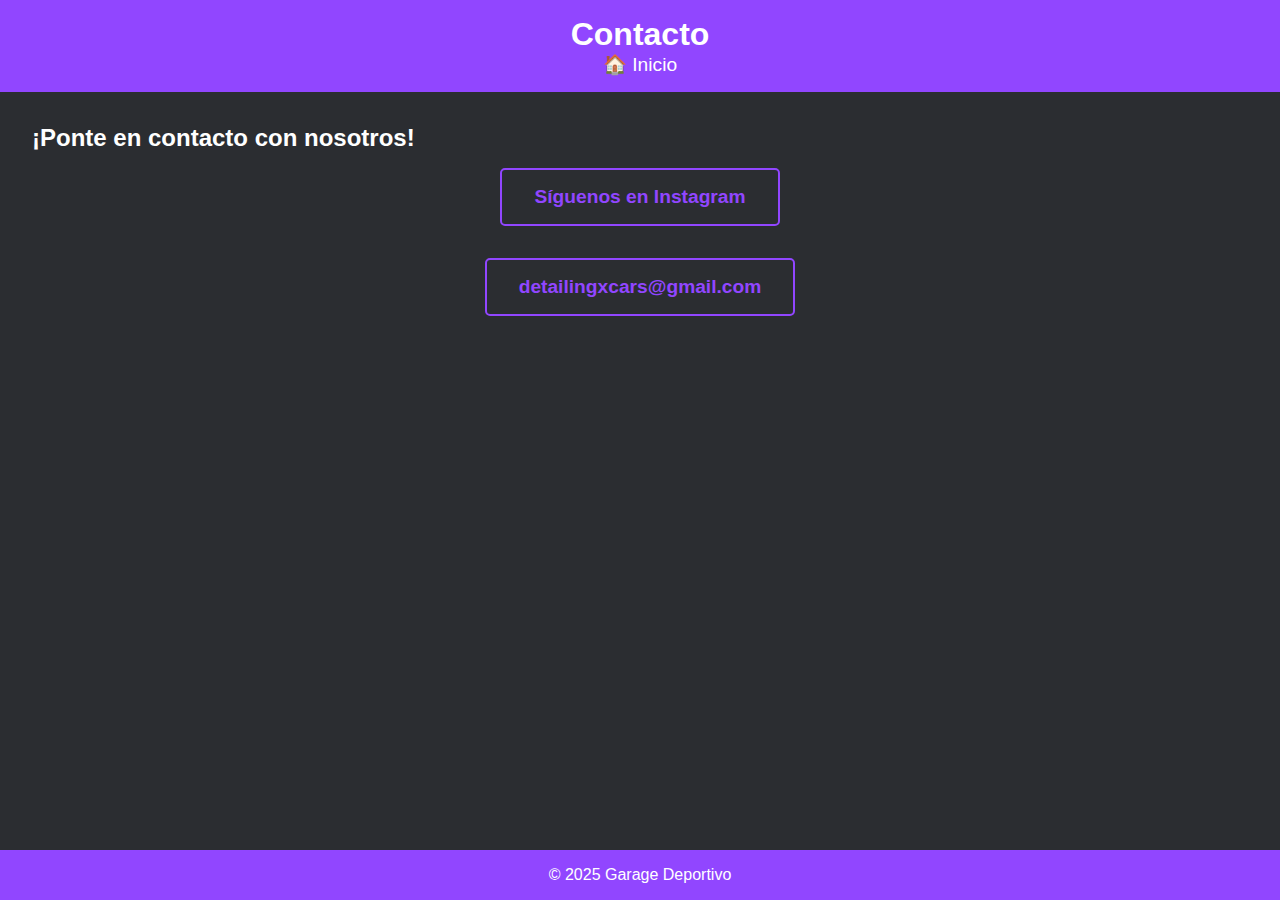
<file: contacto.html>
<!DOCTYPE html>
<html lang="es">
<head>
  <meta charset="UTF-8" />
  <meta name="viewport" content="width=device-width, initial-scale=1.0"/>
  <title>Contacto</title>
  <style>
    /* Variables de color */
    :root {
      --color-fondo: #2b2d31;          /* Tipo Discord */
      --color-texto: #ffffff;          /* Blanco */
      --color-primario: #9146ff;       /* Morado tipo Twitch */
      --color-acento: #b794f4;         /* Morado claro/acento */
    }

    /* Modo oscuro personalizado */
    body.dark-mode {
      --color-fondo: #2b2d31;
      --color-texto: #ffffff;
      --color-primario: #b266ff;
      --color-acento: #d9b3ff;
    }

    /* Reset básico */
    * {
      box-sizing: border-box;
      margin: 0;
      padding: 0;
    }

    body {
      font-family: 'Roboto', sans-serif;
      background-color: var(--color-fondo);
      color: var(--color-texto);
      display: flex;
      flex-direction: column;
      min-height: 100vh;
      transition: background-color 0.3s, color 0.3s;
    }

    /* Estilo general para el header */
    header {
      text-align: center;
      padding: 1rem;
      background-color: var(--color-primario);
      color: white;
    }

    header h1 {
      font-size: 2rem;
    }

    header a {
      text-decoration: none;
      color: white;
      margin: 0 1rem;
      font-size: 1.2rem;
    }

    /* Sección principal */
    main {
      padding: 2rem;
    }

    /* Sección de contacto */
    #instagram {
      display: flex;
      justify-content: center;
      align-items: center;
      flex-direction: column;
      gap: 2rem; /* Espacio entre los botones */
      margin-top: 1rem;
    }

    .instagram-btn {
      background-color: transparent;
      color: var(--color-primario);
      padding: 1rem 2rem;
      border: 2px solid var(--color-primario);
      border-radius: 5px;
      text-decoration: none;
      font-weight: bold;
      font-size: 1.2rem;
      transition: all 0.3s;
    }

    .instagram-btn:hover {
      background-color: var(--color-primario);
      color: white;
    }

    /* Estilo para el footer */
    footer {
      text-align: center;
      padding: 1rem;
      background-color: var(--color-primario);
      color: white;
      margin-top: auto;
    }

    /* Modo oscuro específico */
    body.dark-mode .instagram-btn {
      border: 2px solid var(--color-primario);
      color: var(--color-primario);
    }

    body.dark-mode .instagram-btn:hover {
      background-color: var(--color-primario);
      color: black;
    }
  </style>
</head>
<body class="light-mode">
  <header>
    <h1>Contacto</h1>
    <div>
      <a href="index.html">🏠 Inicio</a>
    </div>
  </header>

  <main>
    <section>
      <h2>¡Ponte en contacto con nosotros!</h2>
      <div id="instagram">
        <a href="https://www.instagram.com/detailingxcars/" class="instagram-btn" target="_blank">Síguenos en Instagram</a>
        <a href="mailto:detailingxcars@gmail.com" class="instagram-btn">detailingxcars@gmail.com</a>
      </div>
    </section>
  </main>

  <footer>
    <p>&copy; 2025 Garage Deportivo</p>
  </footer>

  <script src="js/script.js"></script>
</body>
</html>
</file>
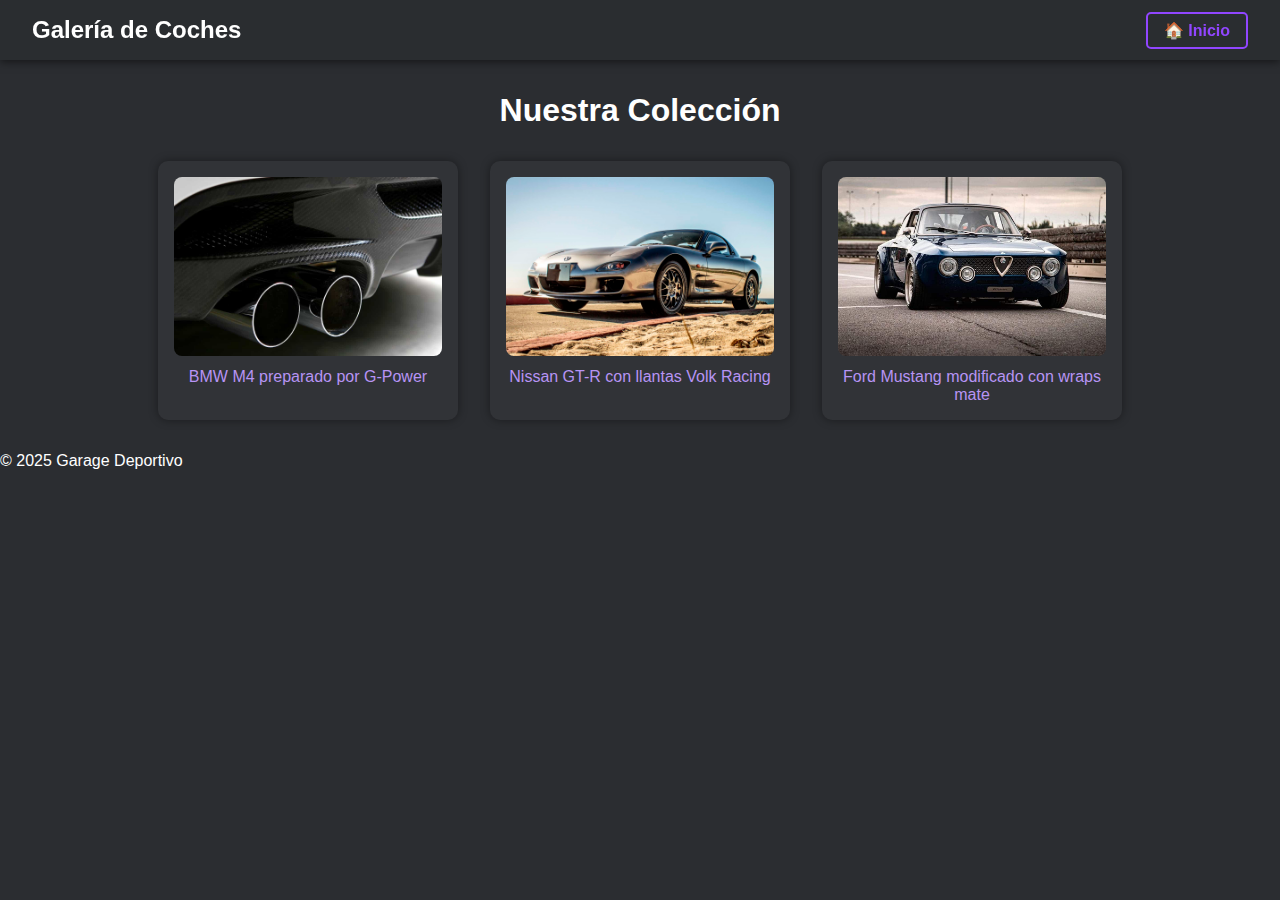
<file: galeria.html>
<!DOCTYPE html>
<html lang="es">
<head>
  <meta charset="UTF-8" />
  <meta name="viewport" content="width=device-width, initial-scale=1.0"/>
  <title>Galería de Coches</title>
  <link rel="stylesheet" href="css/estilos.css" />
  
  <style>
    /* Variables de color */
    :root {
      --color-fondo: #2b2d31;          /* Tipo Discord */
      --color-texto: #ffffff;          /* Blanco */
      --color-primario: #9146ff;       /* Morado tipo Twitch */
      --color-acento: #b794f4;         /* Morado claro/acento */
    }

    /* Modo oscuro personalizado */
    body.dark-mode {
      --color-fondo: #2b2d31;
      --color-texto: #ffffff;
      --color-primario: #b266ff;
      --color-acento: #d9b3ff;
    }

    /* Reset básico */
    * {
      box-sizing: border-box;
      margin: 0;
      padding: 0;
    }

    body {
      font-family: 'Roboto', sans-serif;
      background-color: var(--color-fondo);
      color: var(--color-texto);
      display: flex;
      flex-direction: column;
      min-height: 100vh;
      transition: background-color 0.3s, color 0.3s;
    }

    /* Encabezado para galería */
    header {
      background-color: rgba(43, 45, 49, 0.7);
      backdrop-filter: blur(10px);
      padding: 1rem 2rem;
      display: flex;
      justify-content: space-between;
      align-items: center;
      box-shadow: 0 2px 8px rgba(0,0,0,0.5);
    }

    header h1 {
      font-size: 1.5rem;
      color: white;
    }

    header a {
      background-color: transparent;
      color: var(--color-primario);
      padding: 0.5rem 1rem;
      border: 2px solid var(--color-primario);
      border-radius: 5px;
      text-decoration: none;
      font-weight: bold;
      transition: all 0.3s;
    }

    header a:hover {
      background-color: var(--color-primario);
      color: white;
    }

    /* Galería de coches */
    main {
      padding: 2rem;
      max-width: 1200px;
      margin: 0 auto;
    }

    .galeria h2 {
      text-align: center;
      font-size: 2rem;
      margin-bottom: 2rem;
      color: white;
    }

    .imagenes {
      display: flex;
      justify-content: center;
      flex-wrap: wrap;
      gap: 2rem;
    }

    .imagenes figure {
      width: 300px;
      background-color: rgba(255, 255, 255, 0.03);
      padding: 1rem;
      border-radius: 10px;
      text-align: center;
      box-shadow: 0 0 10px rgba(0,0,0,0.4);
      transition: transform 0.3s;
    }

    .imagenes figure:hover {
      transform: scale(1.05);
    }

    .imagenes img {
      width: 100%;
      border-radius: 0.5rem;
      margin-bottom: 0.5rem;
    }

    .imagenes figcaption {
      color: var(--color-acento);
      font-size: 1rem;
    }

    /* Ajuste de botón modo oscuro */
    #modo-toggle {
      cursor: pointer;
    }
  </style>

</head>
<body class="light-mode">
  <header>
    <h1>Galería de Coches</h1>
    <div>
      <a href="index.html">🏠 Inicio</a>
    </div>
  </header>

  <main>
    <section class="galeria">
      <h2>Nuestra Colección</h2>
      <div class="imagenes">
        <figure>
          <img src="img/coche1.jpg" alt="Coche 1" />
          <figcaption>BMW M4 preparado por G-Power</figcaption>
        </figure>
        <figure>
          <img src="img/coche2.jpg" alt="Coche 2" />
          <figcaption>Nissan GT-R con llantas Volk Racing</figcaption>
        </figure>
        <figure>
          <img src="img/coche3.jpg" alt="Coche 3" />
          <figcaption>Ford Mustang modificado con wraps mate</figcaption>
        </figure>
      </div>
    </section>
  </main>

  <footer>
    <p>&copy; 2025 Garage Deportivo</p>
  </footer>

  <script src="js/script.js"></script>
</body>
</html>
</file>
<file: css/estilos.css>
/* Variables de color */
:root {
  --color-fondo: #ffffff;
  --color-texto: #000000;
  --color-primario: #ff0000;
  --color-dorado: #FFD700;
}

body.dark-mode {
  --color-fondo: #121212;
  --color-texto: #ffffff;
  --color-primario: #ff5722;
  --color-dorado: #FFD700;
}

* {
  box-sizing: border-box;
  margin: 0;
  padding: 0;
}

body {
  font-family: 'Roboto', sans-serif;
  background-color: var(--color-fondo);
  color: var(--color-texto);
  display: flex;
  flex-direction: column;
  min-height: 100vh;
  transition: background-color 0.3s, color 0.3s;
}

/* Hero Section */
.hero {
  background: url('img/coche1.jpg') no-repeat center center/cover;
  background-size: cover;
  background-position: center;
  color: white;
  padding: 5rem 2rem;
  text-align: left;
  height: 100vh;
  display: flex;
  justify-content: flex-start;
  align-items: flex-start;
  position: relative;
}

.hero-content {
  display: flex;
  flex-direction: column;
  justify-content: flex-start;
  align-items: flex-start;
  width: 100%;
  max-width: 800px;
  margin-left: 2rem;
  padding: 1rem;
}

.hero-text {
  text-align: left;
  margin-bottom: 2rem;
}

.hero h1 {
  font-size: 3rem;
  margin-bottom: 1rem;
}

.hero p {
  font-size: 1.25rem;
  margin-bottom: 2rem;
}

.hero-buttons {
  display: flex;
  gap: 1rem;
  flex-direction: column;
}

.hero-buttons .btn {
  background-color: transparent;
  color: white;
  padding: 1rem 2rem;
  border: 2px solid white;
  border-radius: 5px;
  text-decoration: none;
  font-weight: bold;
  font-size: 1.2rem;
  transition: all 0.3s;
  box-shadow: none;
}

.hero-buttons .btn:hover {
  background-color: white;
  color: var(--color-primario);
  border: 2px solid var(--color-primario);
}

/* Estilo dorado para la palabra 'nuevo' */
.nuevo {
  color: var(--color-dorado);
}

/* Servicios */
.seccion {
  padding: 2rem;
}

.grid {
  display: grid;
  grid-template-columns: repeat(3, 1fr);
  gap: 1rem;
}

.card {
  background-color: #f4f4f4;
  padding: 1rem;
  text-align: center;
  border-radius: 8px;
}

.card h3 {
  margin-bottom: 1rem;
}

/* Galería */
.galeria .slider {
  width: 100%;
  max-width: 1000px;
  margin: 0 auto;
  position: relative;
  aspect-ratio: 16/9;
  overflow: hidden;
  border-radius: 8px;
}

.galeria .slider-images {
  position: relative;
  width: 100%;
  height: 100%;
}

.galeria .slider-images img {
  position: absolute;
  top: 0;
  left: 0;
  width: 100%;
  height: 100%;
  object-fit: cover;
  opacity: 0;
  animation: fade 15s infinite;
  border-radius: 8px;
  transition: opacity 1s ease-in-out;
}

.galeria .slider-images img:nth-child(1) {
  animation-delay: 0s;
}
.galeria .slider-images img:nth-child(2) {
  animation-delay: 5s;
}
.galeria .slider-images img:nth-child(3) {
  animation-delay: 10s;
}

@keyframes fade {
  0%, 100% { opacity: 0; }
  10%, 30% { opacity: 1; }
  40%, 90% { opacity: 0; }
}

/* Instagram */
#instagram {
  display: flex;
  justify-content: center;
  align-items: center;
  flex-direction: column;
}

.instagram-btn {
  background-color: transparent;
  color: white;
  padding: 1rem 2rem;
  border: 2px solid white;
  border-radius: 5px;
  text-decoration: none;
  font-weight: bold;
  font-size: 1.2rem;
  transition: all 0.3s;
  box-shadow: none;
  display: inline-flex;
  align-items: center;
  gap: 0.5rem;
  margin-top: 1rem;
}

.instagram-btn i {
  font-size: 1.5rem;
}

.instagram-btn:hover {
  background-color: white;
  color: var(--color-primario);
  border: 2px solid var(--color-primario);
}

/* Modo oscuro */
body.dark-mode {
  background-color: #121212;
  color: #fff;
}

body.dark-mode header {
  background-color: #333;
}

body.dark-mode .card {
  background-color: #333;
  color: white;
}

body.dark-mode .btn {
  border: 2px solid white;
  color: white;
}

body.dark-mode .btn:hover {
  background-color: white;
  color: var(--color-primario);
  border: 2px solid var(--color-primario);
}

/* Responsividad */
@media (max-width: 768px) {
  .grid {
    grid-template-columns: 1fr;
  }

  .hero {
    height: auto;
    padding: 3rem 2rem;
  }

  .hero h1 {
    font-size: 2.5rem;
  }

  .hero p {
    font-size: 1rem;
  }
}
</file>
